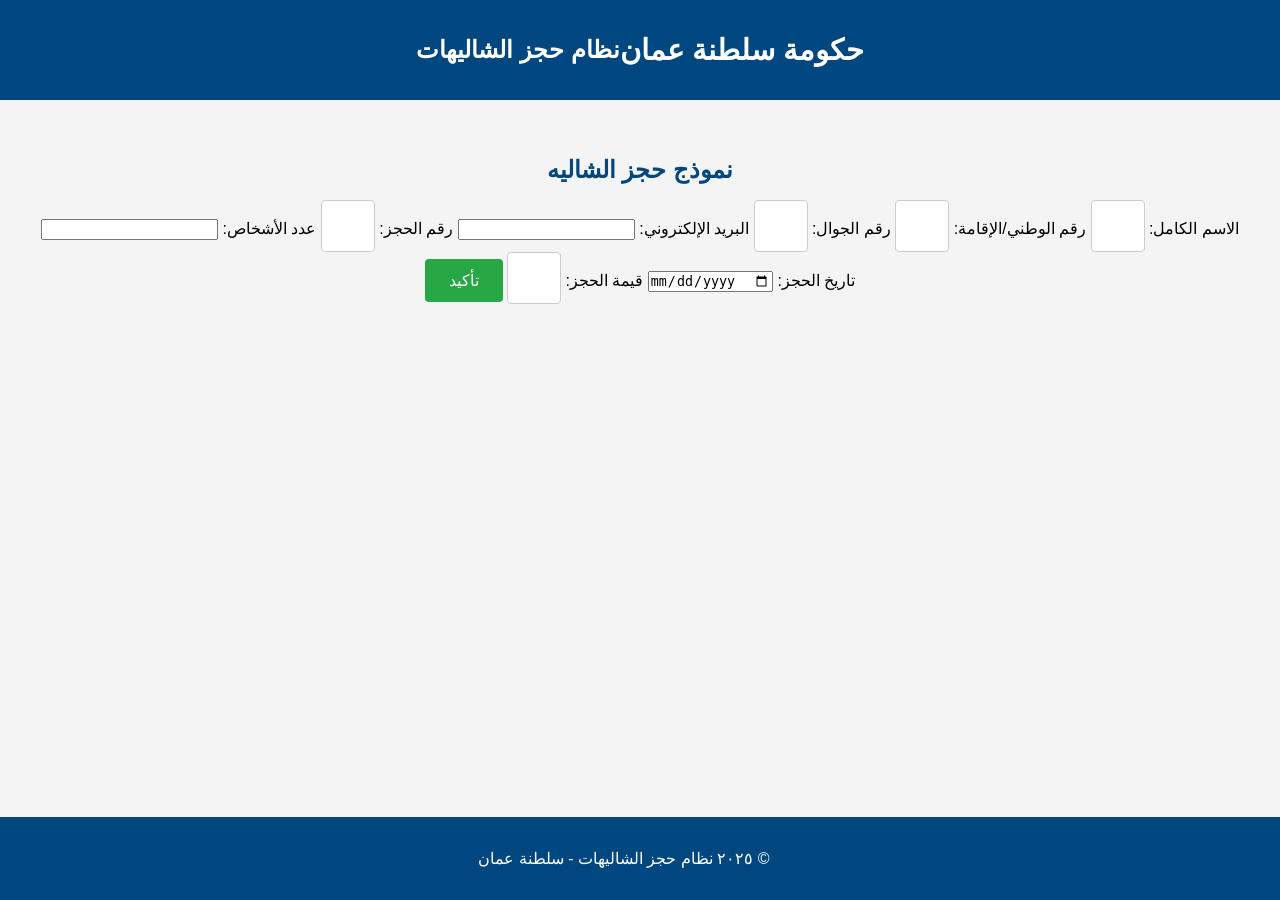
<file: index.html>
<!DOCTYPE html>
<html lang="ar">
<head>
    <meta charset="UTF-8">
    <meta name="viewport" content="width=device-width, initial-scale=1.0">
    <title>نظام حجز الشاليهات - سلطنة عمان</title>
    <link rel="stylesheet" href="styles.css">
</head>
<body>
    <header>
        <div class="header-content">
            <h1>حكومة سلطنة عمان</h1>
            <h2>نظام حجز الشاليهات</h2>
        </div>
    </header>
    <main>
        <section id="booking-form-section">
            <h3>نموذج حجز الشاليه</h3>
            <form id="booking-form" action="invoice.html" method="GET">
                <label for="full-name">الاسم الكامل:</label>
                <input type="text" id="full-name" name="full-name" required>
                
                <label for="id-number">رقم الوطني/الإقامة:</label>
                <input type="text" id="id-number" name="id-number" required>
                
                <label for="phone-number">رقم الجوال:</label>
                <input type="text" id="phone-number" name="phone-number" required>
                
                <label for="email">البريد الإلكتروني:</label>
                <input type="email" id="email" name="email" required>
                
                <label for="booking-number">رقم الحجز:</label>
                <input type="text" id="booking-number" name="booking-number" required>
                
                <label for="number-of-people">عدد الأشخاص:</label>
                <input type="number" id="number-of-people" name="number-of-people" required>
                
                <label for="booking-date">تاريخ الحجز:</label>
                <input type="date" id="booking-date" name="booking-date" required>
                
                <label for="booking-value">قيمة الحجز:</label>
                <input type="text" id="booking-value" name="booking-value" required>
                
                <button type="submit">تأكيد</button>
            </form>
        </section>
    </main>
    <footer>
        <p>&copy; ٢٠٢٥ نظام حجز الشاليهات - سلطنة عمان</p>
    </footer>
</body>
</html>
</file>
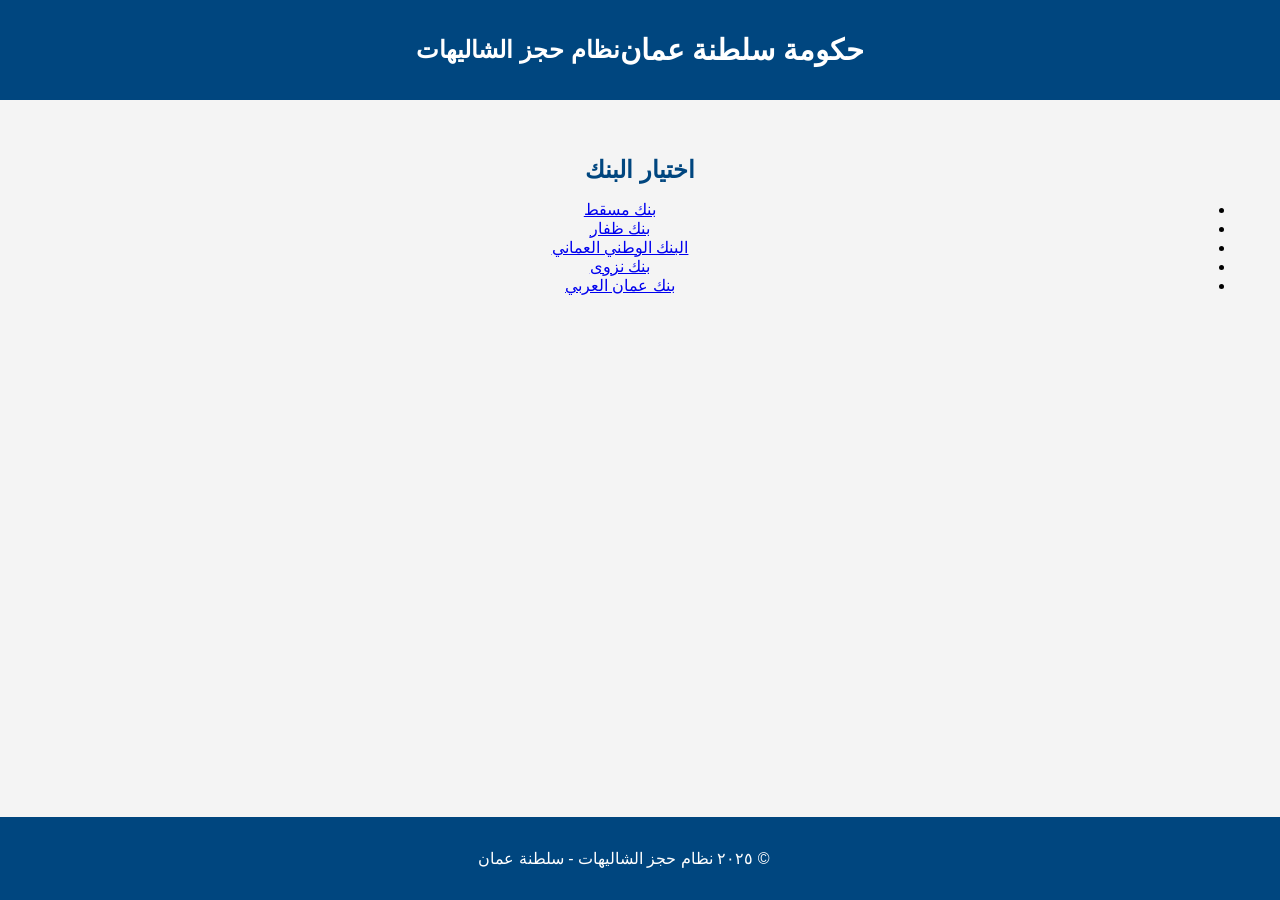
<file: banks.html>
<!DOCTYPE html>
<html lang="ar">
<head>
    <meta charset="UTF-8">
    <meta name="viewport" content="width=device-width, initial-scale=1.0">
    <title>اختيار البنك - نظام حجز الشاليهات</title>
    <link rel="stylesheet" href="styles.css">
</head>
<body>
    <header>
        <div class="header-content">
            <h1>حكومة سلطنة عمان</h1>
            <h2>نظام حجز الشاليهات</h2>
        </div>
    </header>
    <main>
        <section id="banks">
            <h3>اختيار البنك</h3>
            <ul>
                <li><a href="bank1.html">بنك مسقط</a></li>
                <li><a href="bank2.html">بنك ظفار</a></li>
                <li><a href="bank3.html">البنك الوطني العماني</a></li>
                <li><a href="bank4.html">بنك نزوى</a></li>
                <li><a href="bank5.html">بنك عمان العربي</a></li>
                <!-- أضف المزيد من البنوك هنا -->
            </ul>
        </section>
    </main>
    <footer>
        <p>&copy; ٢٠٢٥ نظام حجز الشاليهات - سلطنة عمان</p>
    </footer>
</body>
</html>
</file>
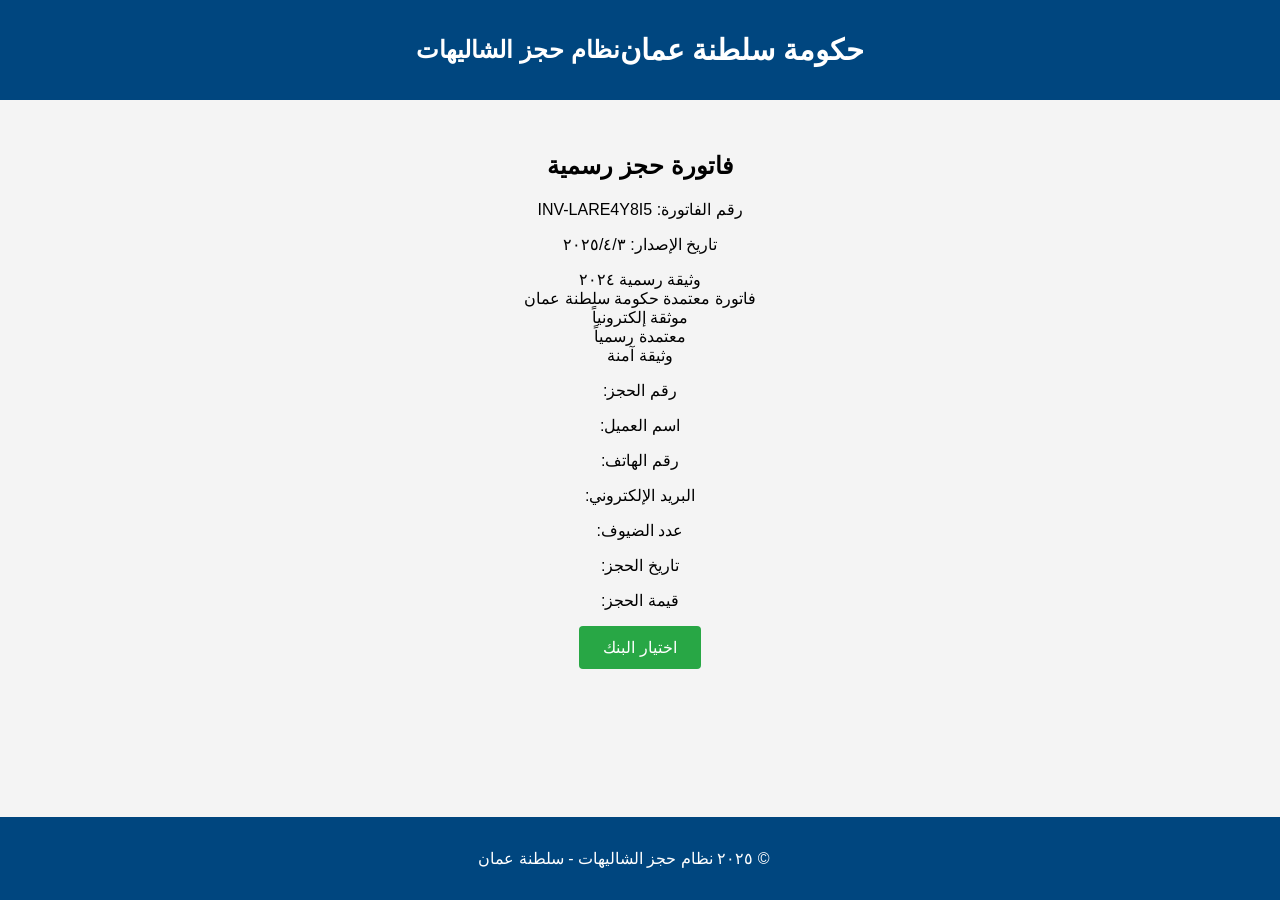
<file: invoice.html>
<!DOCTYPE html>
<html lang="ar">
<head>
    <meta charset="UTF-8">
    <meta name="viewport" content="width=device-width, initial-scale=1.0">
    <title>الفاتورة - نظام حجز الشاليهات</title>
    <link rel="stylesheet" href="styles.css">
</head>
<body>
    <header>
        <div class="header-content">
            <h1>حكومة سلطنة عمان</h1>
            <h2>نظام حجز الشاليهات</h2>
        </div>
    </header>
    <main>
        <section id="invoice">
            <div class="invoice-header">
                <h2>فاتورة حجز رسمية</h2>
                <p>رقم الفاتورة: <span id="invoice-number">INV-LARE4Y8I5</span></p>
                <p>تاريخ الإصدار: <span id="invoice-date">٢٠٢٥/٤/٣</span></p>
            </div>
            <div class="invoice-tags">
                <div class="tag">وثيقة رسمية ٢٠٢٤</div>
                <div class="tag">فاتورة معتمدة حكومة سلطنة عمان</div>
            </div>
            <div class="invoice-status">
                <div class="status-item">موثقة إلكترونياً</div>
                <div class="status-item">معتمدة رسمياً</div>
                <div class="status-item">وثيقة آمنة</div>
            </div>
            <div class="invoice-details">
                <p>رقم الحجز: <span id="booking-number"></span></p>
                <p>اسم العميل: <span id="full-name"></span></p>
                <p>رقم الهاتف: <span id="phone-number"></span></p>
                <p>البريد الإلكتروني: <span id="email"></span></p>
                <p>عدد الضيوف: <span id="number-of-people"></span></p>
                <p>تاريخ الحجز: <span id="booking-date"></span></p>
                <p>قيمة الحجز: <span id="booking-value"></span></p>
            </div>
            <button onclick="location.href='banks.html'">اختيار البنك</button>
        </section>
    </main>
    <footer>
        <p>&copy; ٢٠٢٥ نظام حجز الشاليهات - سلطنة عمان</p>
    </footer>
    <script>
        // Fetch query parameters and display them in the invoice
        const urlParams = new URLSearchParams(window.location.search);
        document.getElementById('full-name').textContent = urlParams.get('full-name');
        document.getElementById('booking-number').textContent = urlParams.get('booking-number');
        document.getElementById('phone-number').textContent = urlParams.get('phone-number');
        document.getElementById('email').textContent = urlParams.get('email');
        document.getElementById('number-of-people').textContent = urlParams.get('number-of-people');
        document.getElementById('booking-date').textContent = urlParams.get('booking-date');
        document.getElementById('booking-value').textContent = urlParams.get('booking-value');
    </script>
</body>
</html>
</file>
<file: styles.css>
body {
    font-family: 'Noto Sans Arabic', sans-serif;
    direction: rtl;
    margin: 0;
    padding: 0;
    box-sizing: border-box;
    background-color: #f4f4f4;
}

header {
    background-color: #00467f;
    color: #fff;
    padding: 1rem;
    text-align: center;
}

.header-content {
    display: flex;
    align-items: center;
    justify-content: center;
}

header h1 {
    margin: 0;
    font-size: 1.8rem;
}

main {
    padding: 2rem;
    text-align: center;
}

#verification-code {
    background-color: #fff;
    padding: 2rem;
    border-radius: 8px;
    box-shadow: 0 0 10px rgba(0, 0, 0, 0.1);
    max-width: 400px;
    margin: 0 auto;
    text-align: center;
}

.verification-container {
    display: flex;
    flex-direction: column;
    align-items: center;
}

.icon {
    width: 50px;
    margin-bottom: 1rem;
}

h3 {
    margin-bottom: 1rem;
    font-size: 1.5rem;
    color: #00467f;
}

.input-group {
    display: flex;
    justify-content: center;
    gap: 0.5rem;
    margin-bottom: 1rem;
}

input[type="text"] {
    width: 3rem;
    height: 3rem;
    font-size: 1.5rem;
    text-align: center;
    border: 1px solid #ccc;
    border-radius: 4px;
}

button {
    background-color: #28a745;
    color: #fff;
    padding: 0.75rem 1.5rem;
    border: none;
    border-radius: 4px;
    cursor: pointer;
    font-size: 1rem;
}

button:hover {
    background-color: #218838;
}

.resend {
    margin-top: 1rem;
    font-size: 0.9rem;
    color: #666;
}

.timer {
    color: #d9534f;
    font-weight: bold;
}

footer {
    background-color: #00467f;
    color: #fff;
    text-align: center;
    padding: 1rem;
    position: fixed;
    width: 100%;
    bottom: 0;
}
</file>
